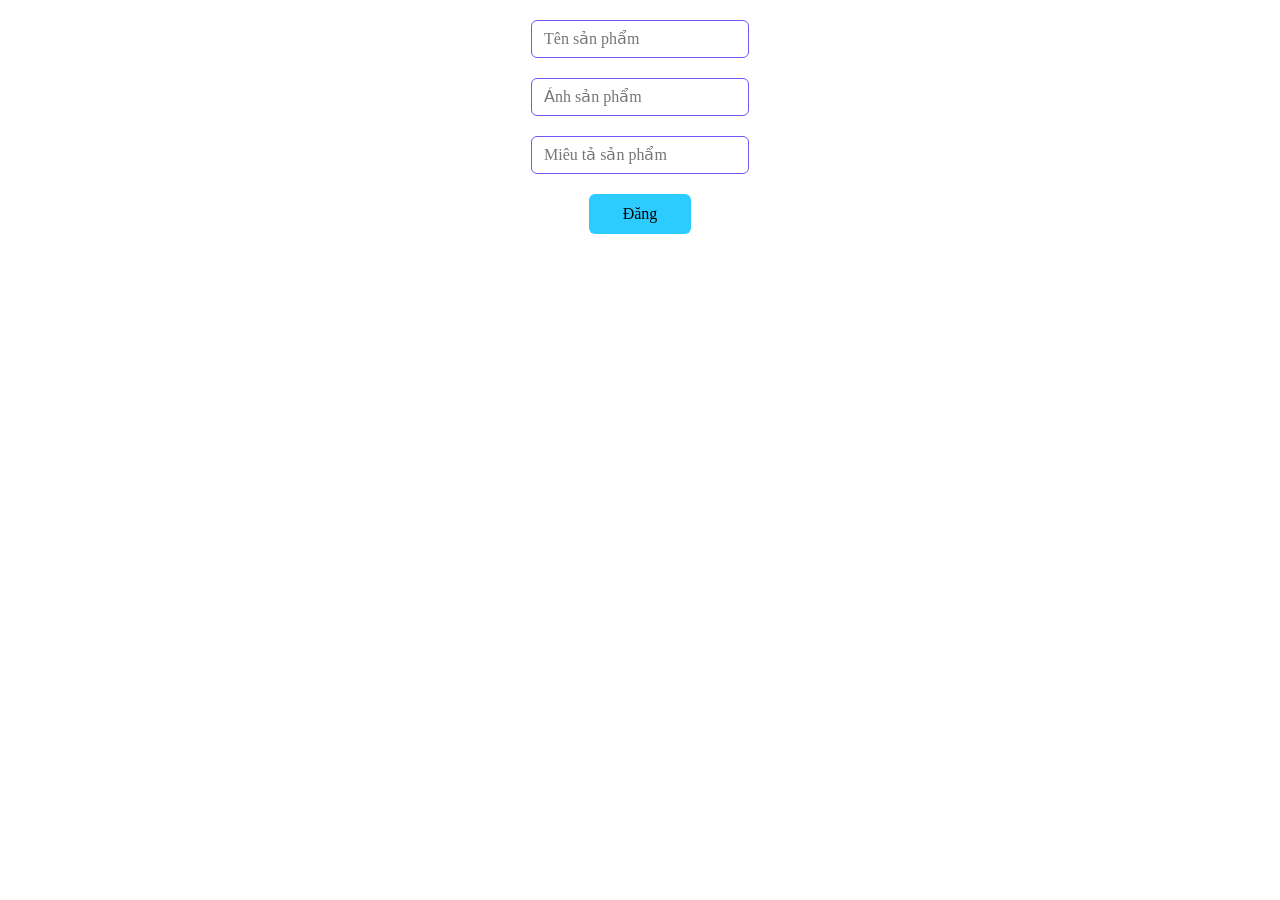
<file: index.html>
<!DOCTYPE html>
<html lang="en">
<head>
    <meta charset="UTF-8">
    <meta http-equiv="X-UA-Compatible" content="IE=edge">
    <meta name="viewport" content="width=device-width, initial-scale=1.0">
    <title>API</title>
    <!-- ---css---0000 -->
    <link rel="stylesheet" href="css/style.css">
</head>
<body>
    <form class="wrapper" method="post">

        <div class="form-label">
            <input class="form-input" type="text" name="title" placeholder="Tên sản phẩm">
        </div>
        <div class="form-label">
            <input class="form-input" type="text" name="img" placeholder="Ảnh sản phẩm">
        </div>
        <div class="form-label">
            <input class="form-input" type="text" name="discription" placeholder="Miêu tả sản phẩm">
        </div>
        <div class="form-btn">
            <button>Đăng</button>
        </div>
    </form>
<!-- --JS--- -->
<script src="./app.js"></script>
</body>
</html>
</file>
<file: css/style.css>
*,
*::before,
*::after {
    box-sizing: border-box;
}

* {
    margin: 0;
    padding: 0;
}

html,
body {
    height: 100%;
}

body {
    line-height: 1.5;
}

img,
picture,
video,
canvas,
svg {
    display: block;
    max-width: 100%;
}

input,
button,
textarea,
select {
    font: inherit;
    outline: none;
}

p,
h1,
h2,
h3,
h4,
h5,
h6 {
    overflow-wrap: break-word;
}

.wrapper {
    text-align: center;
}

.form-label {}

.form-input {
    outline: none;
    border: 1px solid #6A5AF9;
    border-radius: 6px;
    padding: 6px 12px;
    margin-top: 20px;
    -webkit-border-radius: 6px;
    -moz-border-radius: 6px;
    -ms-border-radius: 6px;
    -o-border-radius: 6px;
}

.form-btn button {
    /* width: 100%; */
    margin-top: 20px;
    background-color: #2cccff;
    outline: none;
    border: none;
    cursor: pointer;
    padding: 8px 34px;
    border-radius: 6px;
    -webkit-border-radius: 6px;
    -moz-border-radius: 6px;
    -ms-border-radius: 6px;
    -o-border-radius: 6px;
    /* outline              : none; */
}
</file>
